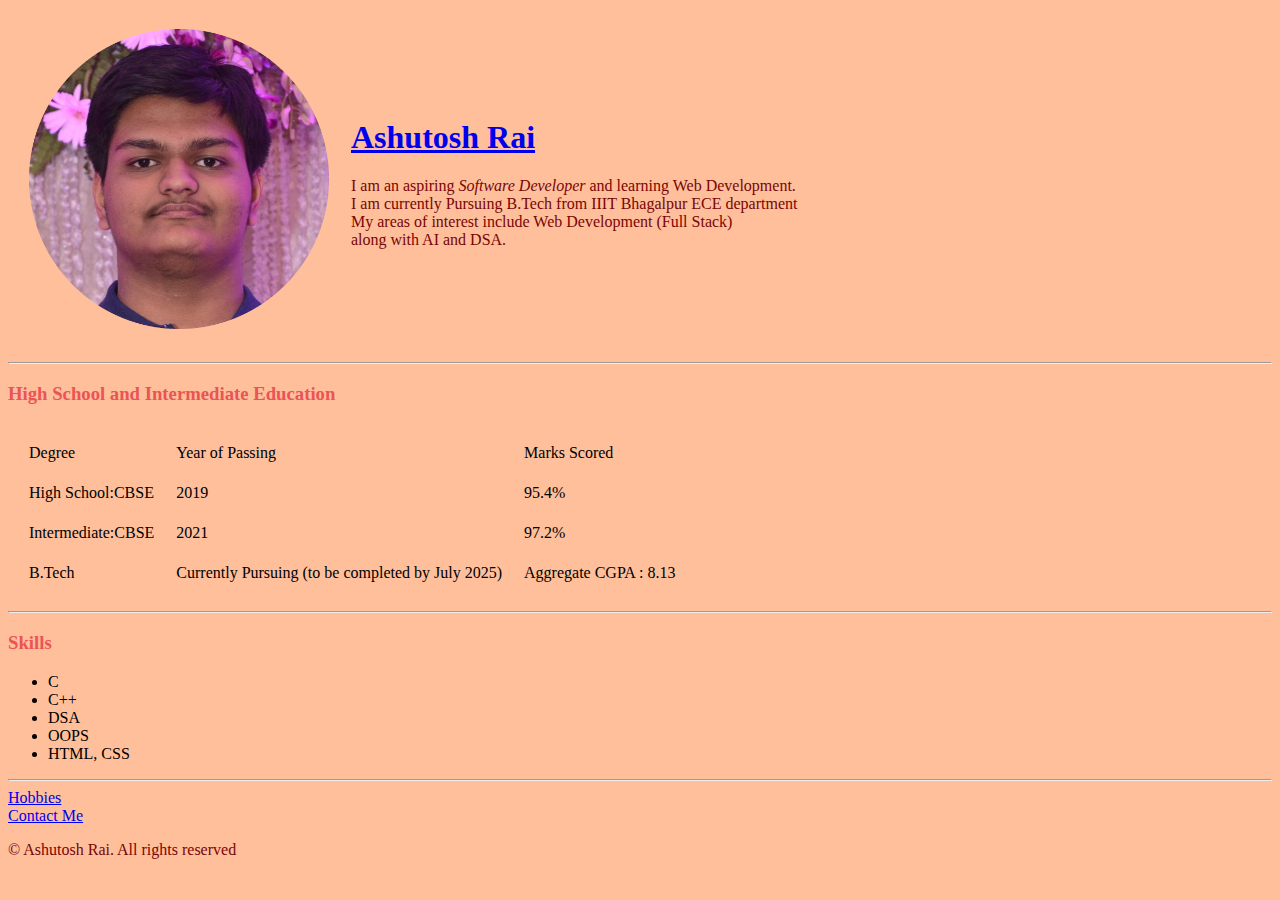
<file: index.html>
<!DOCTYPE html>
<html lang="en">
<head>
    <meta charset="UTF-8">
    <meta http-equiv="X-UA-Compatible" content="IE=edge">
    <meta name="viewport" content="width=device-width, initial-scale=1.0">
    <title>My Resume</title>
    <link rel="stylesheet" href="./styles.css">
</head>
<body>
    <table cellspacing = "20">
        <tr>
            <td>
                <img src="./Ashutosh-modified.png" alt="Ashutosh Rai's Image">
            </td>

            <td>
                <h1><a href="https://github.com/ashutoshrai204">Ashutosh Rai </a></h1>
                <p>
                    I am an aspiring <em>Software Developer</em> and learning Web Development.
                    <br>
                    I am currently Pursuing B.Tech from IIIT Bhagalpur ECE department
                    <br>
                    My areas of interest include Web Development (Full Stack)
                    <br>
                    along with AI and DSA.
                </p>
            </td>
        </tr>
    </table>
    <hr>
    <h3>High School and Intermediate Education</h3>
    <table cellspacing = "20" >
        <thead>
            <td>
                Degree
            </td>
            <td>
                Year of Passing
            </td>
            <td>
                Marks Scored
            </td>
        </thead>

        <tbody>
            <tr>
                <td>
                    High School:CBSE
                </td>
                <td>
                    2019
                </td>
                <td>
                    95.4%
                </td>
            </tr>

            <tr>
                <td>
                    Intermediate:CBSE
                </td>
                <td>
                    2021
                </td>
                <td>
                    97.2%
                </td>
            </tr>
            <tr>
                <td>
                    B.Tech
                </td>
                <td>
                    Currently Pursuing (to be completed by July 2025)
                </td>
                <td>
                    Aggregate CGPA : 8.13
                </td>
            </tr>
        </tbody>
    </table>
    <hr>
    <h3>Skills</h3>
    <ul>
        <li>
            C
        </li>
        <li>
            C++
        </li>
        <li>
            DSA
        </li>
        <li>
            OOPS
        </li>
        <li>
            HTML, CSS
        </li>
    </ul>
<hr>
<a href="./hobbies.html">Hobbies</a><br>
<a href="./contact-me.html">Contact Me</a>
</body>
<footer>
    <p>© Ashutosh Rai. All rights reserved </p>
</footer>
</html>
</file>
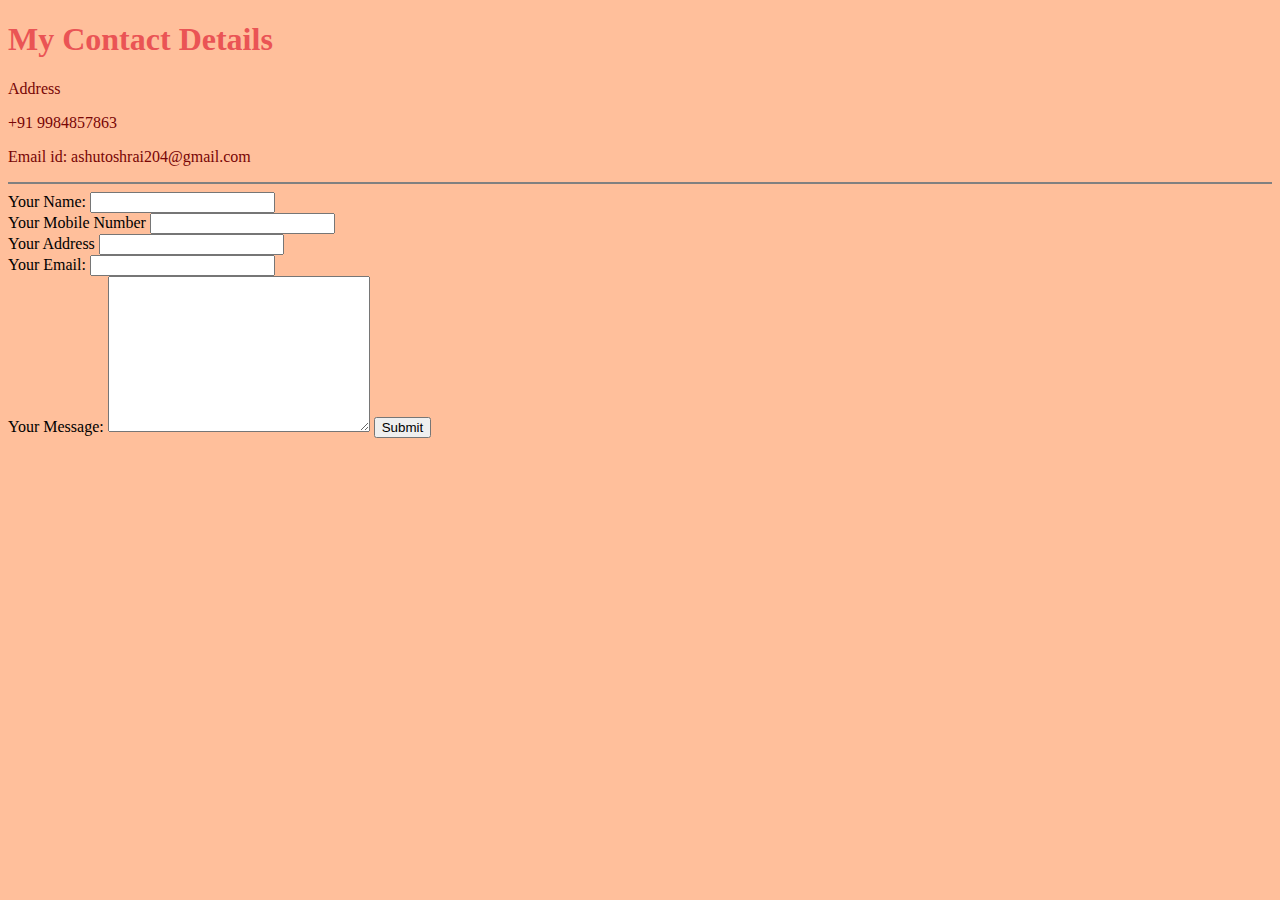
<file: contact-me.html>
<!DOCTYPE html>
<html lang="en">
<head>
    <meta charset="UTF-8">
    <title>Contact Me</title>
    <link rel="stylesheet" href="./styles.css">
    
 
</head>
<body>
    <h1>My Contact Details</h1>
    <p>Address</p>
    <p>+91 9984857863</p>
    <p>Email id: ashutoshrai204@gmail.com</p>
    <hr size="2" noshade>
    <form action="mailto:ashutoshrai204@gmail.com" method="post" enctype="text/plain">
    <label >Your Name:</label>
    <input type="text" name="yourName" value=""><br>
    <label>Your Mobile Number</label>
    <input type="number" name="yourmobileno" value=""><br>
    <label>Your Address</label>
    <input type="text" name="youraddress" value=""><br>
    <label>Your Email:</label>
    <input type="email" name = "yourEmail" value = ""><br>
    <label>Your Message:</label>
    <textarea name="yourMessage" id="" cols="30" rows="10"></textarea>
    <!-- <label>Do you want to Sign up to the email list</label>
    <input type="checkbox" name="" value=""> -->
    <input type="submit" name="" >
</form>
</body>
</html>
</file>
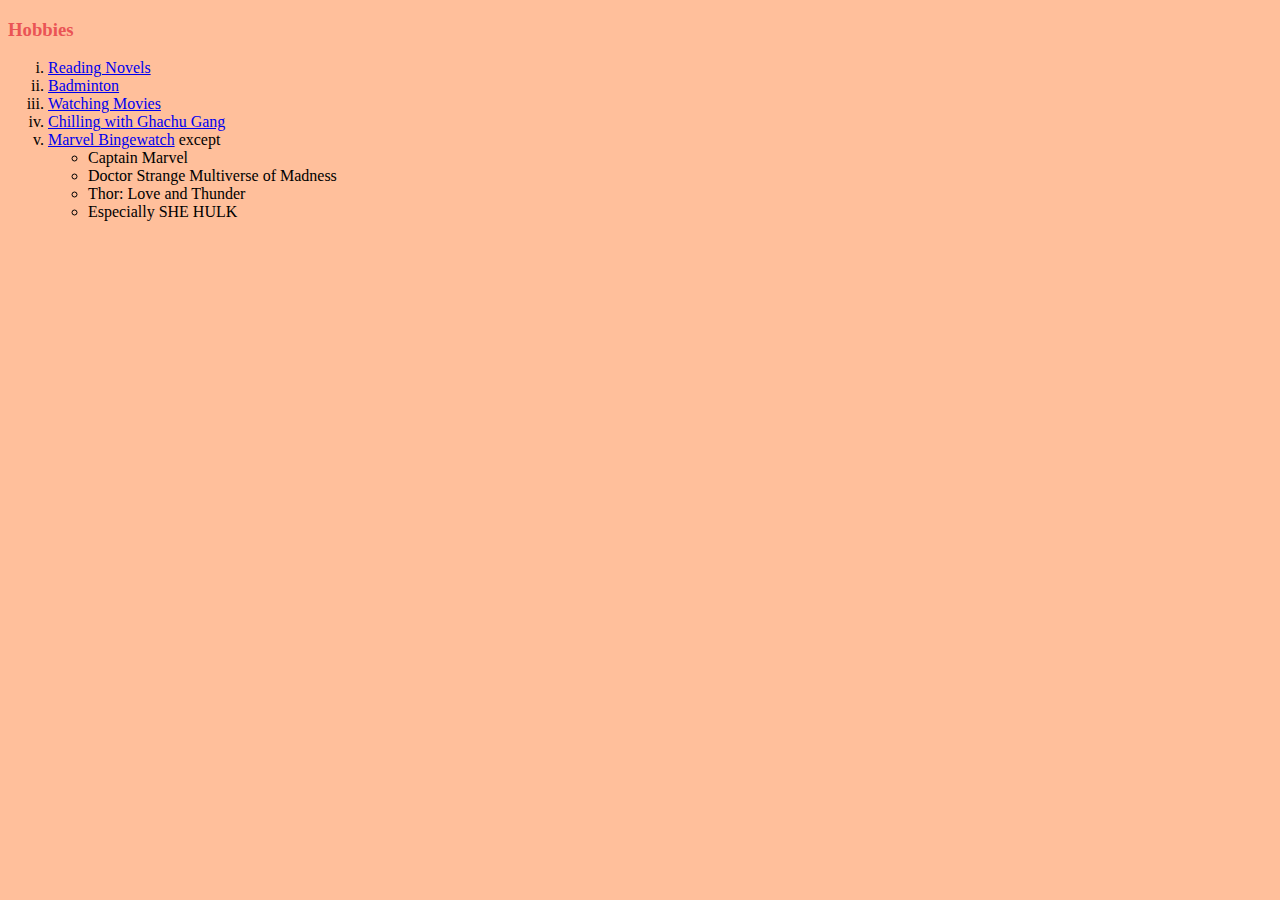
<file: hobbies.html>
<!DOCTYPE html>
<html lang="en">
<head>
    <meta charset="UTF-8">
        <title>My Hobbies</title>
        <link rel="stylesheet" href="./styles.css">
</head>
<body>
    <h3>Hobbies</h3>
    <ol type = "i">
        <li><a href="https://www.instagram.com/harrypotterfilm/">Reading Novels</a></li>
        <li><a href="https://www.instagram.com/thereallindan/">Badminton</a></li>
        <li><a href="https://www.instagram.com/rrrmovie/">Watching Movies</a></li>
        <li><a href="https://www.instagram.com/p/CpjubNMu5gDMDEM9vMKx3z8gQpjF-9HvQSKwQk0/">Chilling with Ghachu Gang</a></li>
        <li><a href="https://www.instagram.com/marvelstudios/">Marvel Bingewatch</a> except<ul>
            
            <li>Captain Marvel</li>
            <li>Doctor Strange Multiverse of Madness</li>
            <li>Thor: Love and Thunder</li>
            <li>Especially SHE HULK</li>
        </ul></li>

    </ol> 
</body>
</html>
</file>
<file: styles.css>
body
{
    background-color: #FFBF9B;
}
h1
{
    font: san;
    color:  #EA5455;
}
h3
{
    color: #EA5455;
}

p{
    color: rgb(120, 5, 5);
}
a:hover
{
    color: green;
}
img{
    height: 300px;
}
</file>
